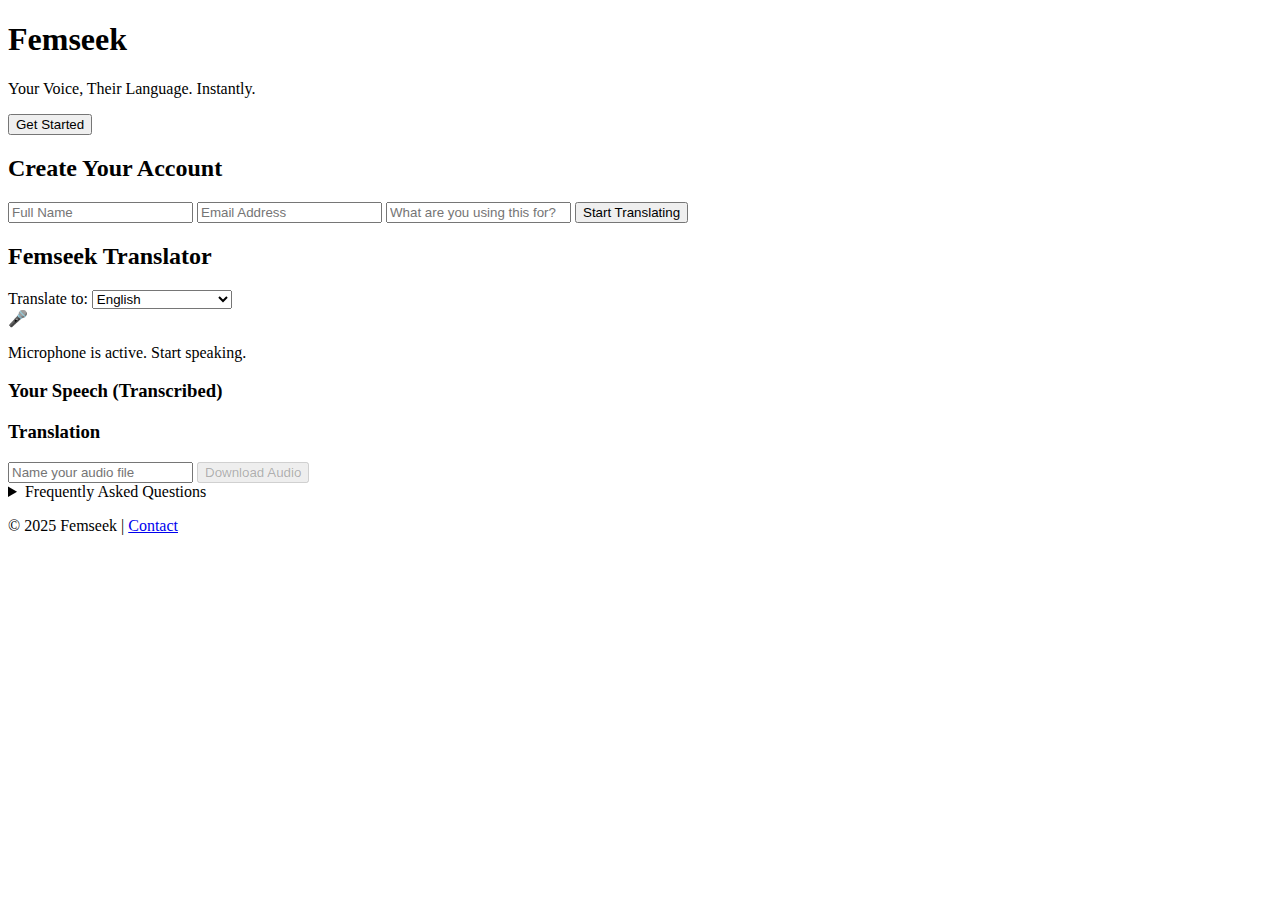
<file: index.html>
<!DOCTYPE html>
<html lang="en">
<head>
    <meta charset="UTF-8">
    <meta name="viewport" content="width=device-width, initial-scale=1.0">
    <title>Femseek - Real-time Voice Translator</title>
    <link rel="stylesheet" href="frontend/style.css">
    <script src="https://js.paystack.co/v1/inline.js"></script>
</head>
<body>

    <div id="welcome-screen" class="screen active">
        <div class="container">
            <h1>Femseek</h1>
            <p class="slogan">Your Voice, Their Language. Instantly.</p>
            <button id="get-started-btn" class="btn">Get Started</button>
        </div>
    </div>

    <div id="auth-screen" class="screen">
        <div class="container">
            <h2>Create Your Account</h2>
            <form id="signup-form">
                <input type="text" id="full-name" placeholder="Full Name" required>
                <input type="email" id="email" placeholder="Email Address" required>
                <input type="text" id="usage-purpose" placeholder="What are you using this for?" required>
                <button type="submit" class="btn">Start Translating</button>
            </form>
        </div>
    </div>

    <div id="main-app" class="screen">
        <div class="container">
            <header>
                <h2>Femseek Translator</h2>
                <div class="language-selector">
                    <label for="target-language">Translate to:</label>
                    <select id="target-language">
                        <option value="en">English</option>
                        <option value="sw">Swahili</option>
                        <option value="es">Spanish</option>
                        <option value="pt">Portuguese</option>
                        <option value="zh">Chinese (Mandarin)</option>
                        <option value="fr">French</option>
                        <option value="hi">Hindi</option>
                    </select>
                </div>
            </header>

            <main>
                <div id="mic-status">
                    <div class="mic-icon">🎤</div>
                    <div class="mic-visualizer">
                        <span></span><span></span><span></span>
                    </div>
                    <p>Microphone is active. Start speaking.</p>
                </div>

                <div class="translation-boxes">
                    <div class="box">
                        <h3>Your Speech (Transcribed)</h3>
                        <div id="input-area" class="text-display"></div>
                    </div>
                    <div class="box">
                        <h3>Translation</h3>
                        <div id="output-area" class="text-display"></div>
                    </div>
                </div>

                <div class="download-section">
                    <input type="text" id="audio-filename" placeholder="Name your audio file">
                    <button id="download-btn" class="btn" disabled>Download Audio</button>
                </div>
            </main>

            <div class="faq-section">
                <details>
                    <summary>Frequently Asked Questions</summary>
                    <ul>
                        <li><strong>How does it work?</strong> Simply speak, and Femseek will translate your voice in real-time after you pause.</li>
                        <li><strong>Is my data secure?</strong> We prioritize your privacy. Audio is processed securely and is not stored long-term.</li>
                        <li><strong>What languages are supported?</strong> We currently support English, Swahili, Spanish, Portuguese, Chinese, French, and Hindi.</li>
                    </ul>
                </details>
            </div>
        </div>
    </div>

    <footer>
        <p>© 2025 Femseek | <a href="mailto:contact@femseek.com">Contact</a></p>
    </footer>

    <script src="frontend/app.js"></script>
</body>
</html>
</file>
<file: frontend/style.css>

</file>
